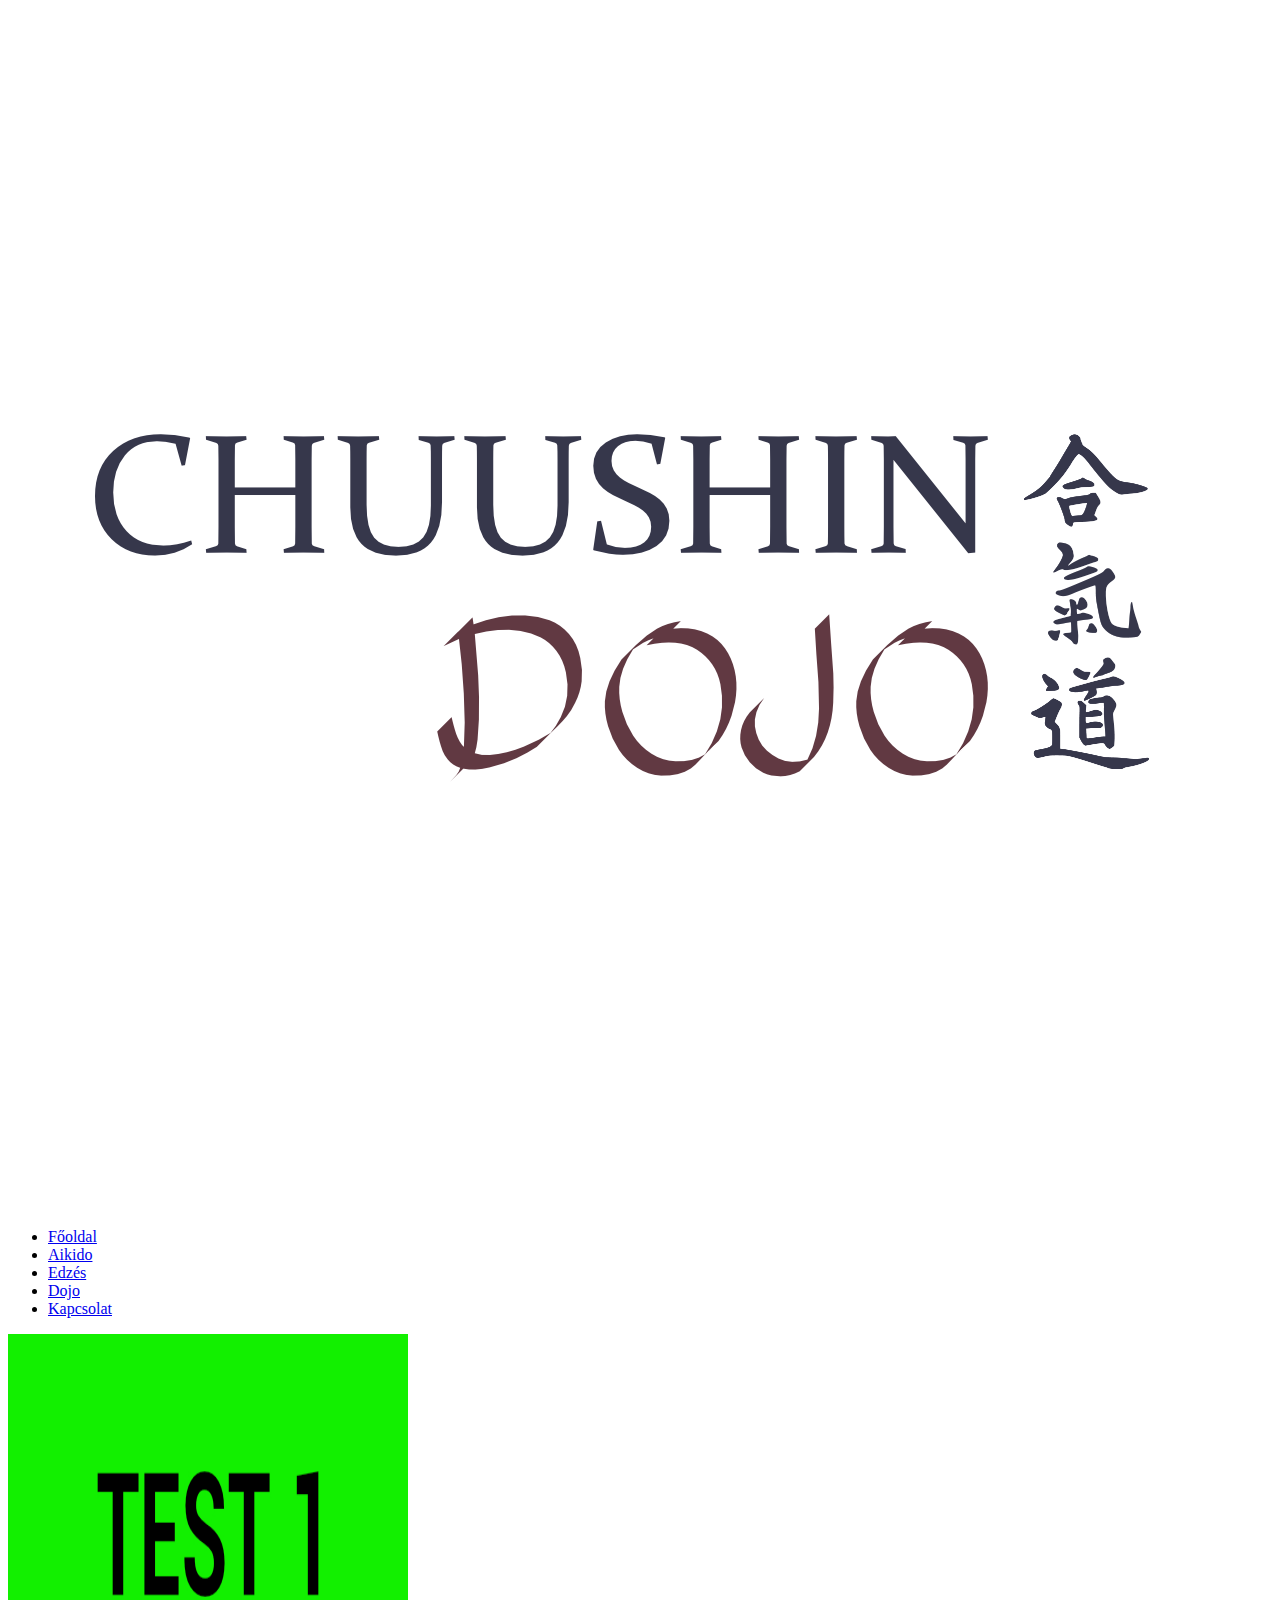
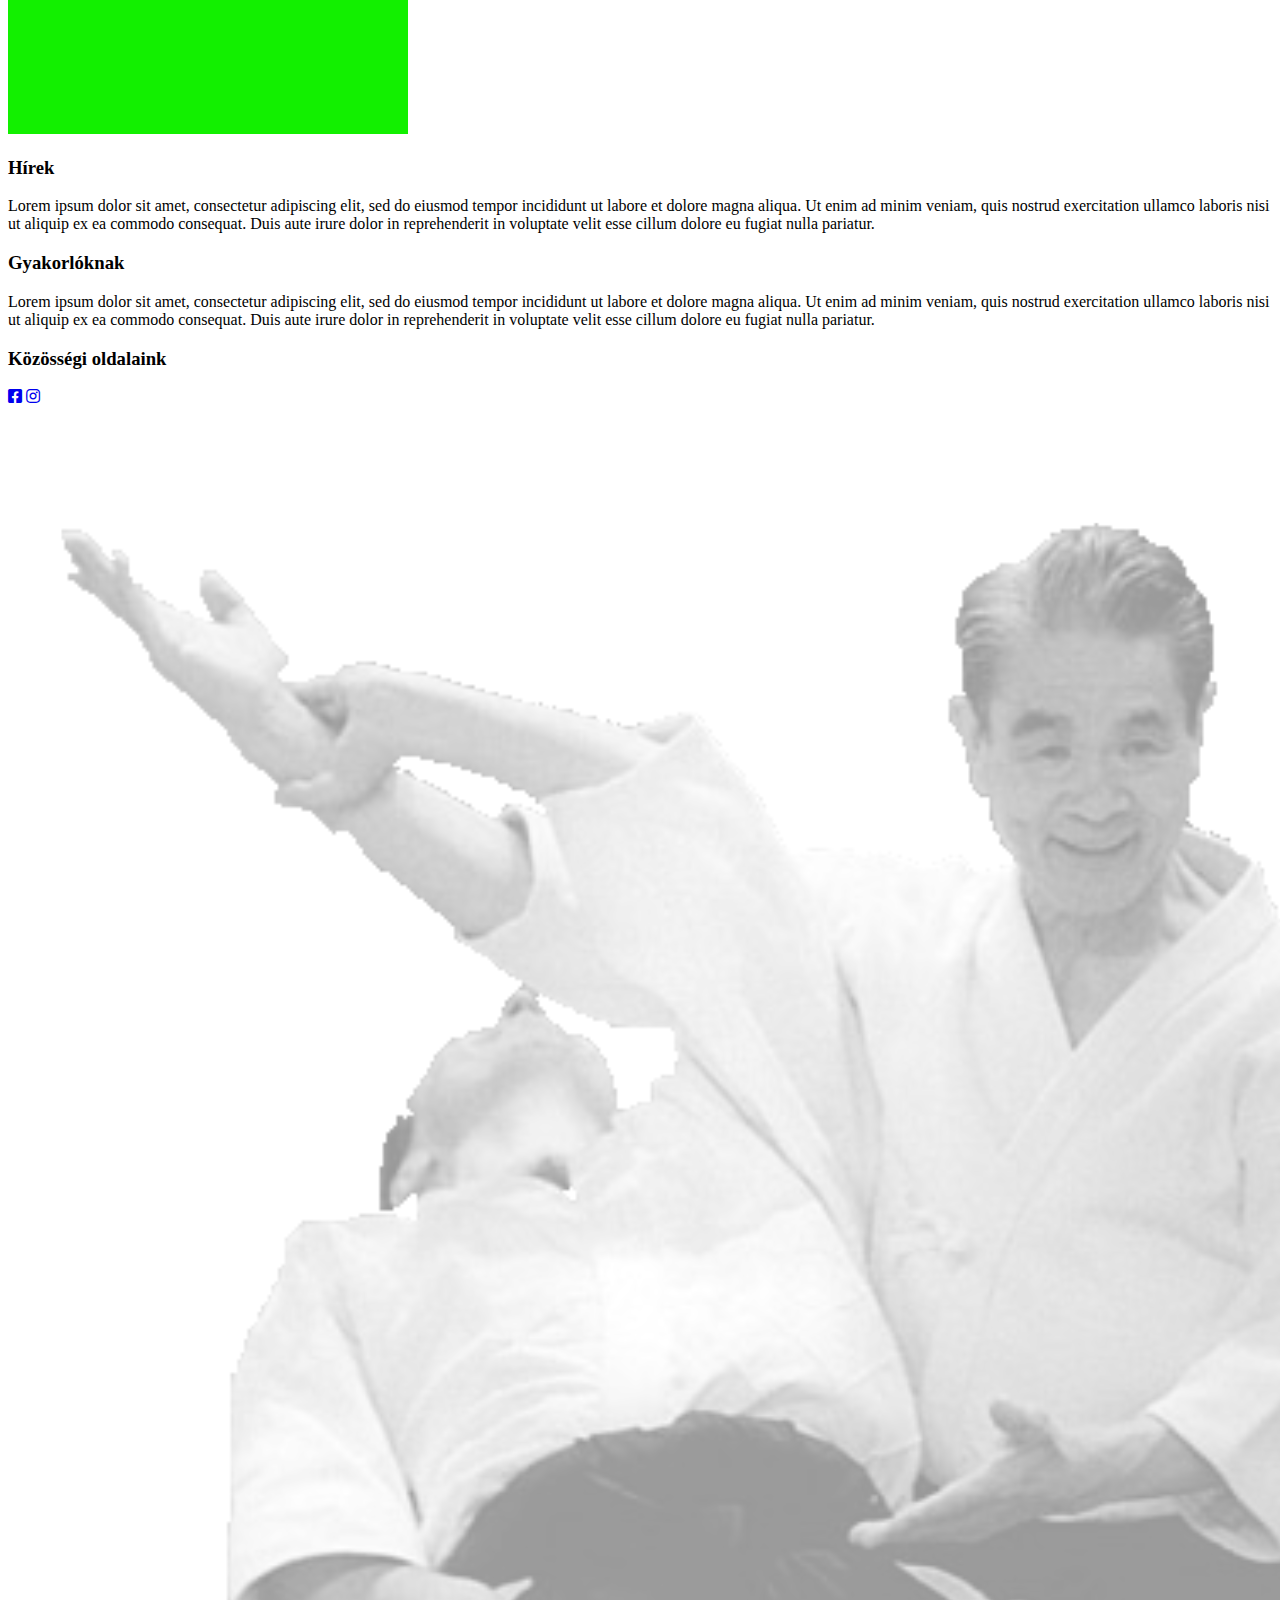
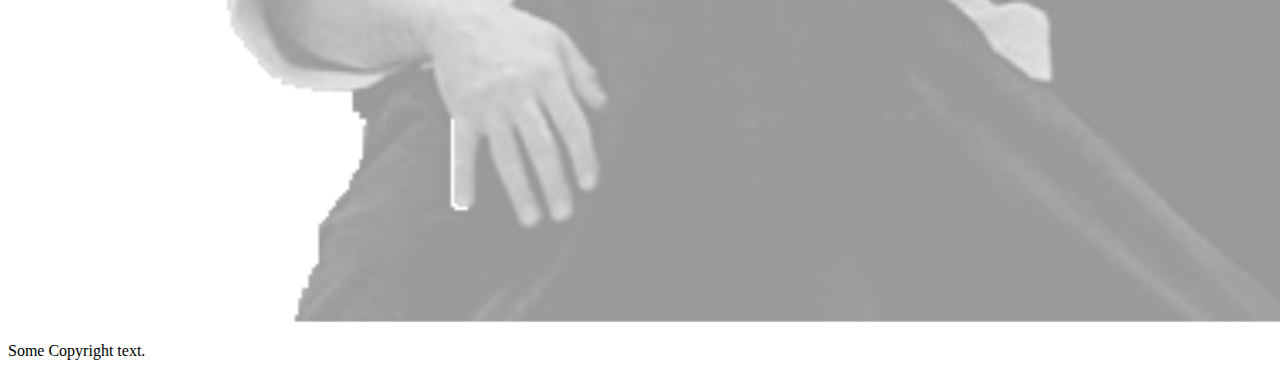
<file: php/index.html>
<!DOCTYPE html>
<html>
  <head>
    <title>Chuushin Dojo</title> 
    <meta name="TITLE" content="Chuushin Dojo"/>
    <meta name="DESCRIPTION" content="Ceglédi aikido dojo honlapja."/>
    <meta name="KEYWORDS" content="aikido, sport, cegléd, cegled, testmozgás, kard, bot, harcművészet, harcmuveszet, edzes, edzés"/>
    <meta name="CONTENT-TYPE" charset="utf-8"/>
    <meta name="ROBOTS" content="index"/>
    <meta name="AUTHOR" content="Chuushin Dojo"/>
    <meta name="COPYRIGHT" content="Chuushin Dojo"/>
    
    <!-- Fonts -->
    <link href="https://fonts.googleapis.com/css?family=Roboto&display=swap" rel="stylesheet"> 
      <!-- CSS ==> font-family: 'Roboto', sans-serif; -->
    
    <!-- Used colors ==> Grey: #E9EBEE, White: #FFFFFF, Blue: #36374B  -->
    
    <!-- FontAwesome link -->
    <link rel="stylesheet" href="https://use.fontawesome.com/releases/v5.0.8/css/all.css">
    
    
  </head>
  
  <body>
    
    <header>
      <nav>
        <img id="bannerLogo" src="img/logoTransparentBgPng.png" alt="The logo of the dojo"/>
        <ul id="menu">
          <li class="menuBtn"><a href="#">Főoldal</a></li>
          <li class="menuBtn"><a href="#">Aikido</a></li>
          <li class="menuBtn"><a href="#">Edzés</a></li>
          <li class="menuBtn"><a href="#">Dojo</a></li>
          <li class="menuBtn"><a href="#">Kapcsolat</a></li>
        </ul>
      </nav>
    </header>
    
    <div id="slideShow">
      
      <img name="slide" width="400" height="400"/>
      
    </div>
    
    <article>
      
      <div class="sections">
        <div id="leftSections" class="innerSections">
          <h3 class="sectionTitle">Hírek</h3>
          <p class="sectionDescription">
            Lorem ipsum dolor sit amet, consectetur adipiscing elit, sed do eiusmod tempor incididunt ut labore et dolore magna aliqua. Ut enim ad minim veniam, quis nostrud exercitation ullamco laboris nisi ut aliquip ex ea commodo consequat. Duis aute irure dolor in reprehenderit in voluptate velit esse cillum dolore eu fugiat nulla pariatur.
          </p>
        </div>
        
        <div id="middleSection" class="innerSections">
          <h3 class="sectionTitle">Gyakorlóknak</h3>
          <p class="sectionDescription">
          Lorem ipsum dolor sit amet, consectetur adipiscing elit, sed do eiusmod tempor incididunt ut labore et dolore magna aliqua. Ut enim ad minim veniam, quis nostrud exercitation ullamco laboris nisi ut aliquip ex ea commodo consequat. Duis aute irure dolor in reprehenderit in voluptate velit esse cillum dolore eu fugiat nulla pariatur.
          </p>
        </div>
        
        <div id="rightSection" class="innerSections">
          <h3 class="sectionTitle">Közösségi oldalaink</h3>
          <p class="sectionDescription">
            <a href="#"><i class="fab fa-facebook-square"></i></a>
            <a href="#"><i class="fab fa-instagram"></i></a>
          </p>
        </div>
      </div>
    </article>
    
    <img id="backgroundImg" src="img/nishioTransparentPng.png" alt="Nishio sensei is performing a technique with a partner"/>
    
    <footer>
      
      <p id="copyRightText">Some Copyright text.</p>
    </footer>
    
      <script src = "includes/js/slideShow.js"> </script>
    
      <script>
      
        window.onload = changePic;
        
      </script>
    
  </body>
</html>
</file>
